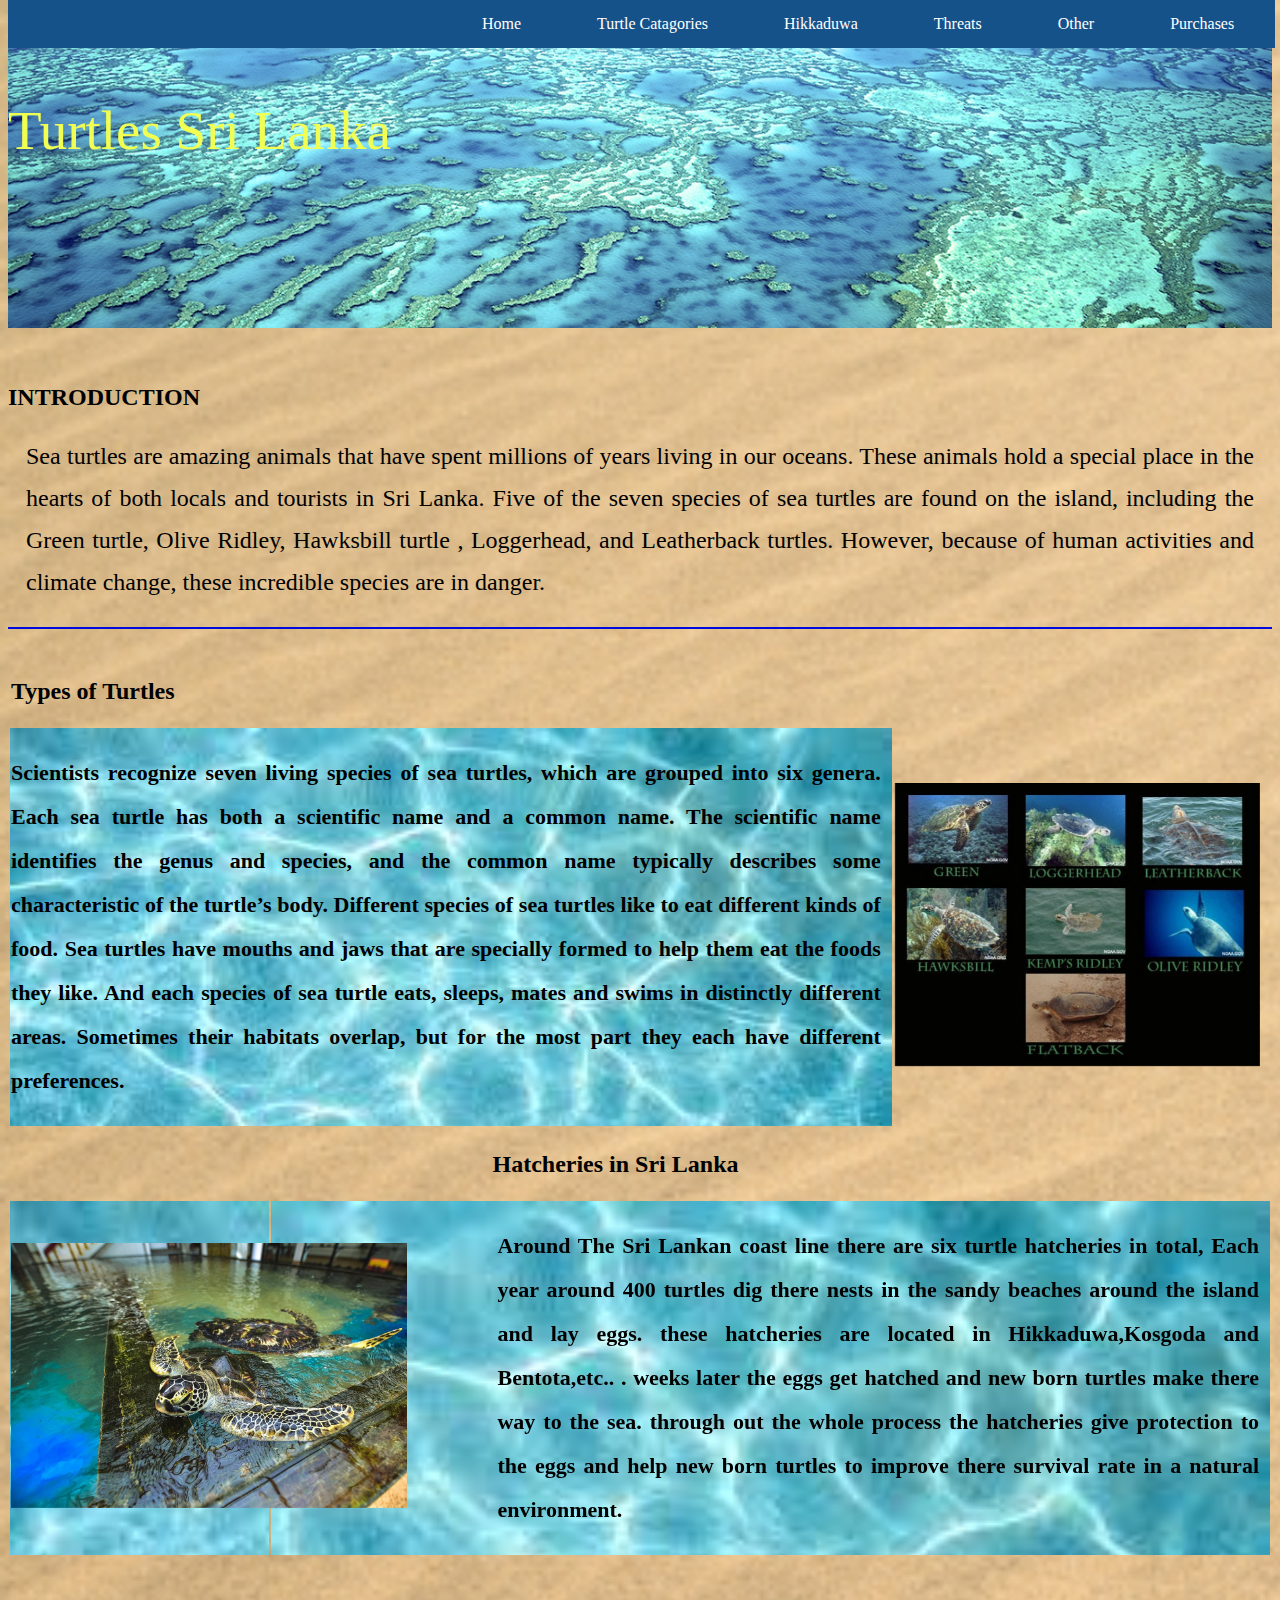
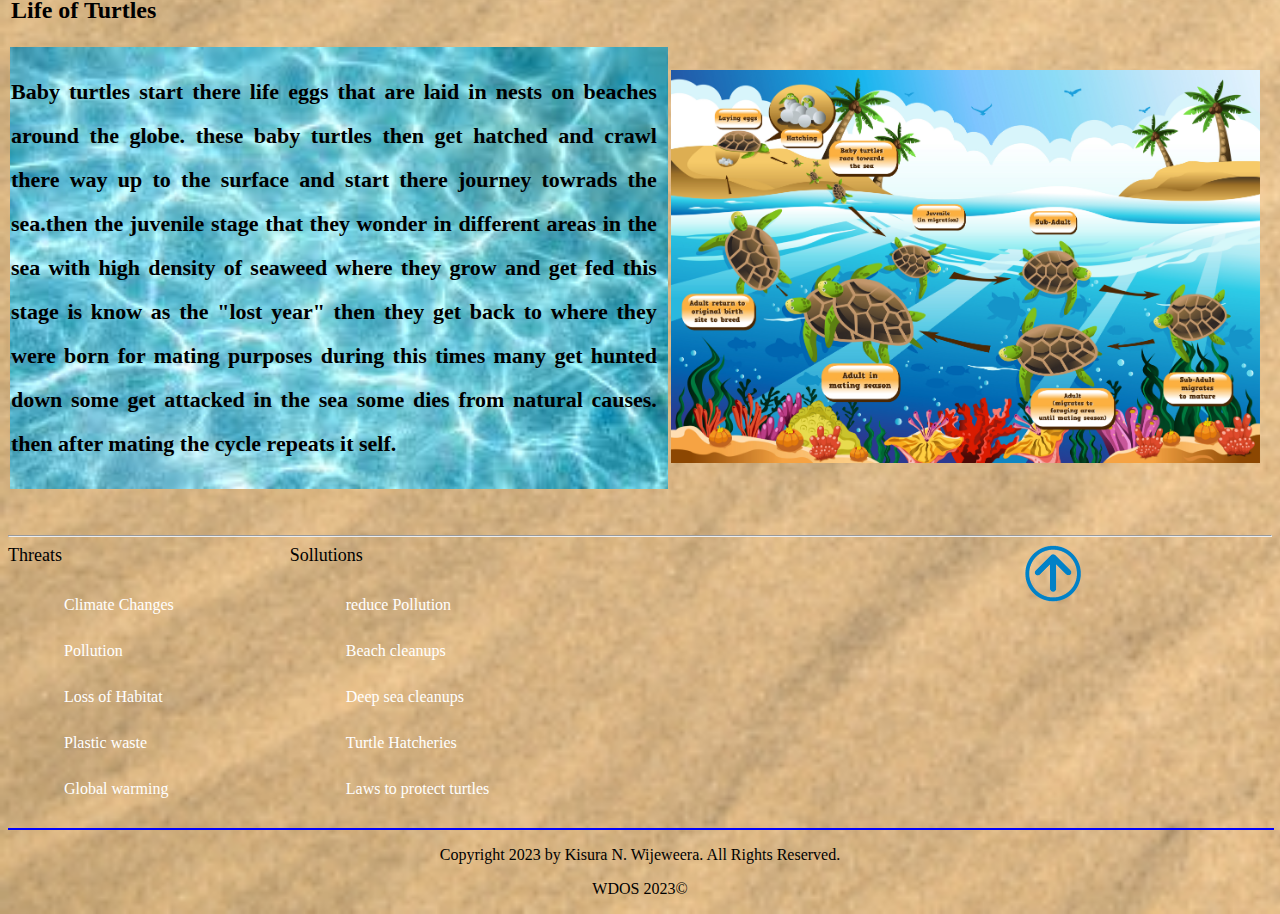
<file: index.html>
<!DOCTYPE html>
<html lang="en">
        <head>
            <meta charset="UTF-8">
            <title>Turtles Sri Lanka</title>
            <link rel="stylesheet" href="indexstyles.css">
            <link rel="icon" type="image/x-icon" href="images/icon.png">
            
        </head>
    <body>
        <section><nav>
            <ul class="navbar">
                <li><a href="index.html">Home</a></li>
                <li><a href="categories.html">Turtle Catagories</a></li>
                <li><a href="hikkaduwa.html">Hikkaduwa</a></li>
                <li><a href="threats.html">Threats</a></li>
                <li><a href="#">Other</a>
                    <ul>
                        <li><a href="kosgoda.html">Kosgoda</a></li>
                        <li><a href="bentota.html">Bentota</a></li>
                    </ul>  
                <li><a href="purchases.html">Purchases</a></li>
            </ul>
        </nav></section>
        <div class="headerbg">
            <br><br>
            <p class="headname">Turtles Sri Lanka<p>
        </div>
        <br>
        <br>
        <section>
            <h2>
                INTRODUCTION
            </h2>
            <p class="intro">
                Sea turtles are amazing animals that have spent millions of years living in our oceans. These animals hold a special place in the hearts of both locals and tourists in Sri Lanka. Five of the seven species of sea turtles are found on the island, including the Green turtle, Olive Ridley, Hawksbill turtle , Loggerhead, and Leatherback turtles. However, because of human activities and climate change, these incredible species are in danger. 
            </p>
        </section>
        <hr color="light blue">
        <br>
        <table class="hometable">
            <tr>
                <td colspan="3"><h2>Types of Turtles</h2></td>
                <td colspan="2"></td>
            </tr>
            <tr >
                <td  class="seatexture" colspan="3"><p class="picdisc1"><b>Scientists recognize seven living species of sea turtles, which are grouped into six genera. Each sea turtle has both a scientific name and a common name. The scientific name identifies the genus and species, and the common name typically describes some characteristic of the turtle’s body. Different species of sea turtles like to eat different kinds of food. Sea turtles have mouths and jaws that are specially formed to help them eat the foods they like. And each species of sea turtle eats, sleeps, mates and swims in distinctly different areas. Sometimes their habitats overlap, but for the most part they each have different preferences.</b></p></td>
                <td><img src="images/turtletypes.jpg" alt="turtle types" class="homepics1"></td>
            </tr>
        <table class="hometable2">
            <tr>
                <td colspan="2"></td>
                <td colspan="3" class="item2"><h2>Hatcheries in Sri Lanka</h2></td>
            </tr>
            <tr class="seatexture2">
                <td class="empty" colspan="2"><img src="images/hatcheryh.jpg" alt="hatchery" class="homepics2"></td>
                <td colspan="3"><p class="picdisc2"><b>Around The Sri Lankan coast line there are six turtle hatcheries in total, Each year around 400 turtles dig there nests in the sandy beaches around the island and lay eggs. these hatcheries are located in Hikkaduwa,Kosgoda and Bentota,etc.. . weeks later the eggs get hatched and new born turtles make there way to the sea. through out the whole process the hatcheries give protection to the eggs and help new born turtles to improve there survival rate in a natural environment.</b></p></td>
            </tr>
        </table>
        <br>
        <table class="hometable">
            <tr>
                <td colspan="3"><h2>Life of Turtles</h2></td>
                <td colspan="2"></td>
            </tr>
            <tr >
                <td  class="seatexture" colspan="3"><p class="picdisc3"><b>Baby turtles start there life eggs that are laid in nests on beaches around the globe. these baby turtles then get hatched and crawl there way up to the surface and start there journey towrads the sea.then the juvenile stage that they wonder in different areas in the sea with high density of seaweed where they grow and get fed this stage is know as the "lost year" then they get back to where they were born for mating purposes during this times many get hunted down some get attacked in the sea some dies from natural causes. then after mating the cycle repeats it self. </b></p></td>
                <td><img src="images/turtlelife.jpg" alt="turtle types" class="homepics3"></td>
            </tr>
        </table>
            <br><br>
            <hr>
        <div class="leftli"><label for="leftli"><font size="4">Threats</font></label><br>
            <ol class="olli">
                <li>Climate Changes</li>
                <li>Pollution</li>
                <li>Loss of Habitat</li>
                <li>Plastic waste</li>
                <li>Global warming</li>
            </ol>
        </div>
        <div class="leftri"><label for="leftri"><font size="4">Sollutions</font></label><br>
            <ul>
                <li>reduce Pollution</li>
                <li>Beach cleanups</li>
                <li>Deep sea cleanups</li>
                <li>Turtle Hatcheries</li>
                <li>Laws to protect turtles</li>
            </ul>
        </div>
        <!-- Button to go to the top -->
        <div class="top"><a href="#"><img class="topimg "src="images/top.png" alt="top"></a></div>
        <hr width="100%" height="15px" color="blue">
        <section><footer>
        <div width="100%">
            <p class="copyright">Copyright 2023 by Kisura N. Wijeweera. All Rights Reserved.</p>
            <p class="wdos">WDOS 2023©</p>
        </div>
          <!--
            lovesrilanka.org
            themightyroar.com
          -->
        </footer></section>

    </body>
    
</html>
</file>
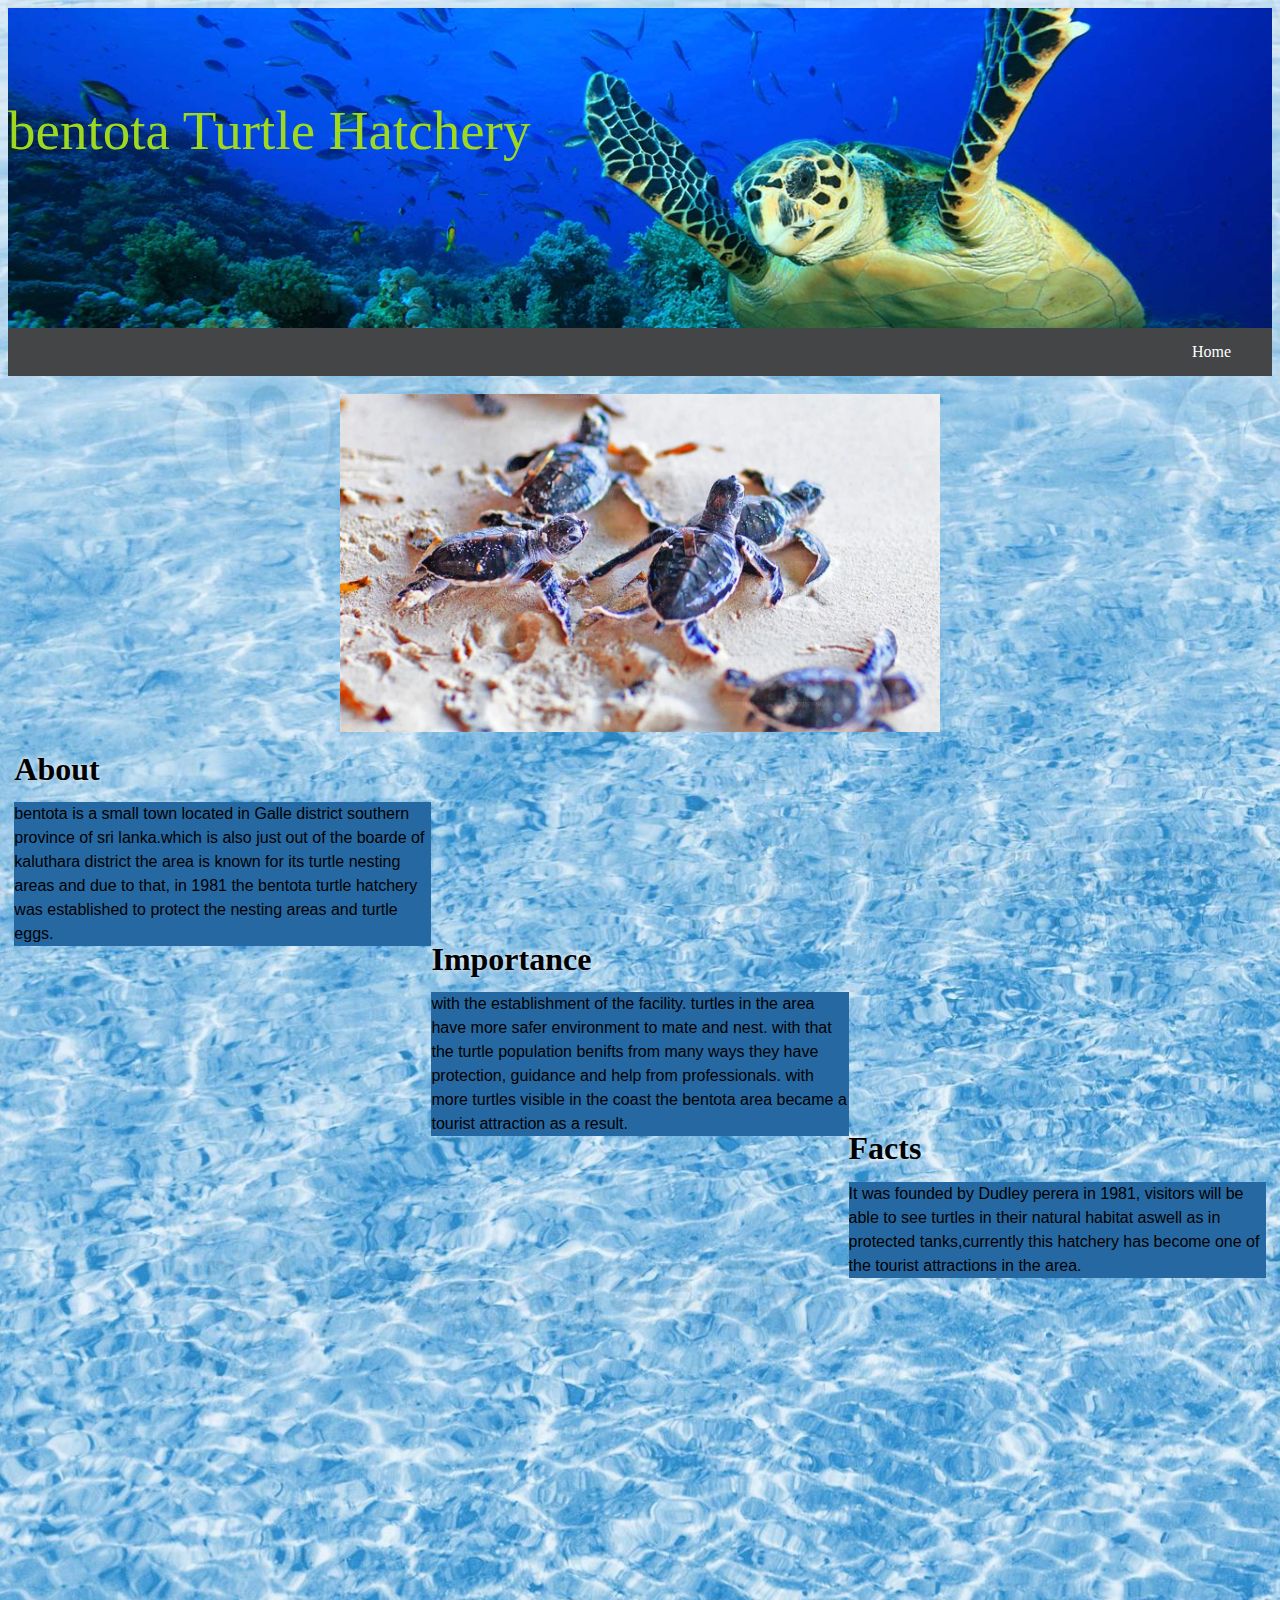
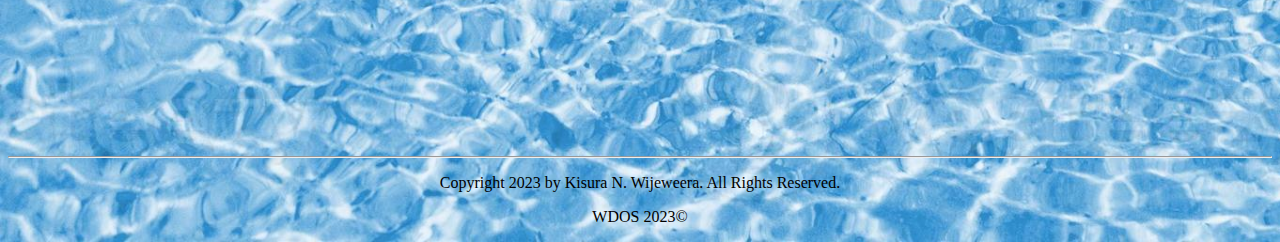
<file: bentota.html>
<!DOCTYPE html>
<html lang="en">
    <head>
        <title>Bentota Hatchery</title>
        <link rel="stylesheet" href="bentotastyles.css">
        <link rel="icon" type="image/x-icon" href="images/icon.png">
            
    </head>
    <body>
        <div class="headerbg">
            <br><br>
            <p class="headname">bentota Turtle Hatchery<p>
        </div>
        <nav>
            <ul class="navbar">
                <li><a href="index.html">Home</a></li>
            </ul>
        </nav>
        <br>
        <div class="img">
            <img src="images/bentota.webp" class="imgtop" alt="bentota">
        </div>
     <div class="container">
            <div class="container1">
                    <h1 class="item1">About</h1>
                    <p class="p">
                       bentota is a small town located in Galle district southern province of sri lanka.which is also just out of the boarde of kaluthara district the area is known for its turtle nesting areas and due to that, in 1981 the bentota turtle hatchery was established to protect the nesting areas and turtle eggs. 
                    </p>
            </div>
                 <div class="container2">
                     <h1 class="item2">Importance</h1>
                     <p class="p">
                       with the establishment of the facility. turtles in the area have more safer environment to mate and nest. with that the turtle population benifts from many ways they have protection, guidance and help from professionals. with more turtles visible in the coast the bentota area became a tourist attraction as a result.
                     </p>
            </div>
            <div class="container3">
                <h1 class="item3">Facts</h1>
                <p class="p">
                   It was founded by Dudley perera in 1981, visitors will be able to see turtles in their natural habitat aswell as in protected tanks,currently this hatchery has become one of the tourist attractions in the area.
                </p>
            </div>
            <div class="map">
                <iframe src="https://www.google.com/maps/embed?pb=!1m18!1m12!1m3!1d126900.00962357502!2d79.9474514799864!3d6.312854873979115!2m3!1f0!2f0!3f0!3m2!1i1024!2i768!4f13.1!3m3!1m2!1s0x3ae22eab0662a311%3A0x3f76eca26e608182!2sSea%20Turtle%20Project!5e0!3m2!1sen!2slk!4v1685479046489!5m2!1sen!2slk" width="600" height="450" style="border:0;" allowfullscreen="" loading="lazy" referrerpolicy="no-referrer-when-downgrade"></iframe>      </div>
    </div>


        <br>
    <hr>
    <footer>
    <div>
        <p class="copyright">Copyright 2023 by Kisura N. Wijeweera. All Rights Reserved.</p>
        <p class="wdos">WDOS 2023©</p>
    </div>
    <!--
        lovesrilanka.org
    -->
    </footer>
    </body>
</html>
</file>
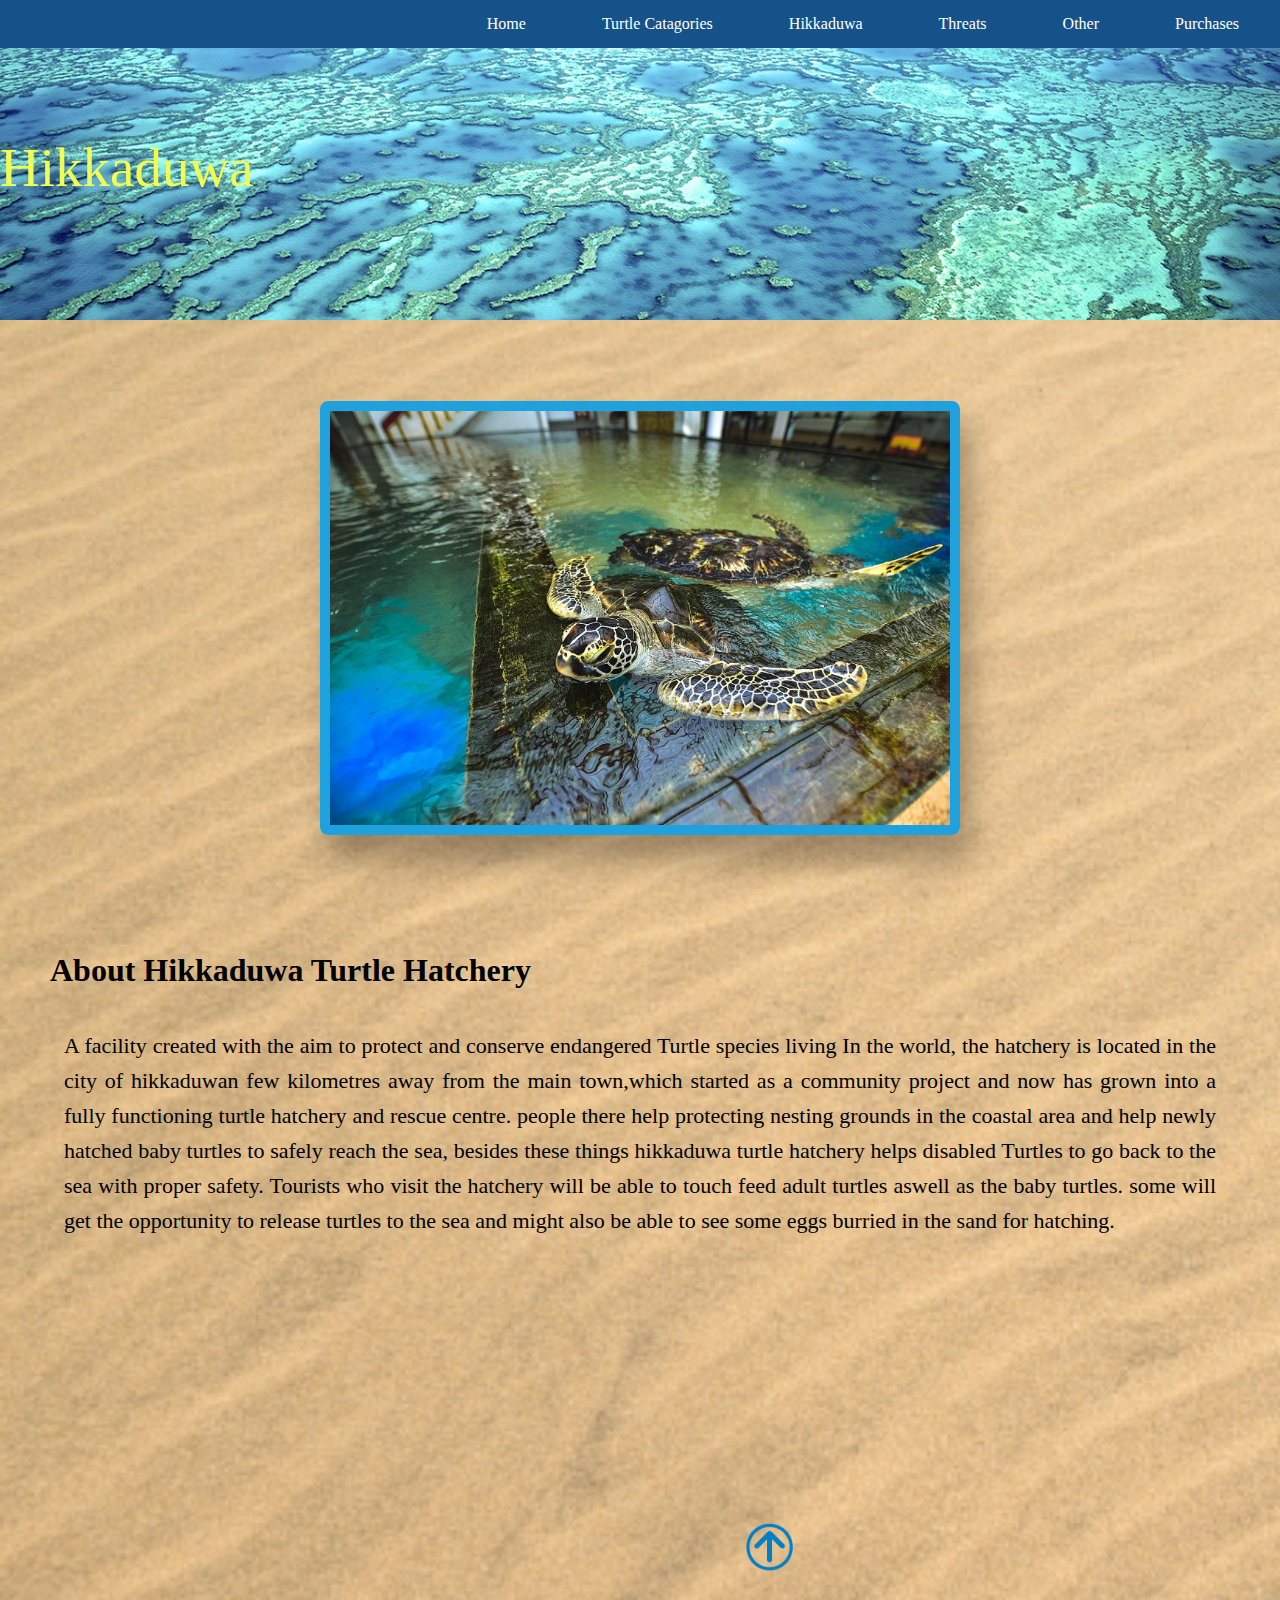
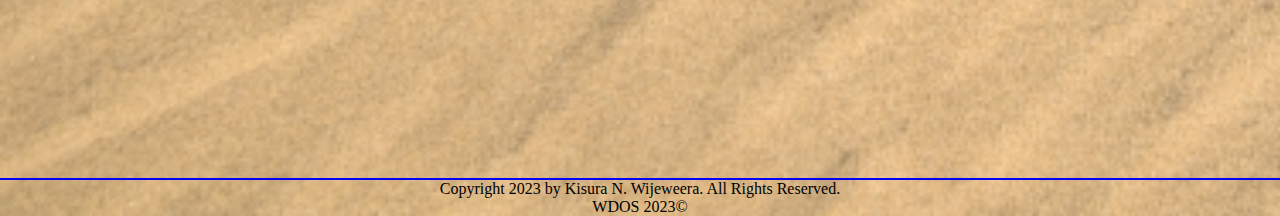
<file: hikkaduwa.html>
<!DOCTYPE html>
<html lang="en">
    <head>
        <title>Hikkaduwa Turtles</title>
        <link rel="stylesheet" href="hikkastyles.css">
        <link rel="icon" type="image/x-icon" href="images/icon.png">
            
    </head>
    <body>
        
        <div class="headerbg">
            <nav>
                <ul class="navbar">
                    <li><a href="index.html">Home</a></li>
                    <li><a href="categories.html">Turtle Catagories</a></li>
                    <li><a href="hikkaduwa.html">Hikkaduwa</a></li>
                    <li><a href="threats.html">Threats</a></li>
                    <li><a href="#">Other</a>
                        <ul>
                            <li><a href="kosgoda.html">Kosgoda</a></li>
                            <li><a href="betota.html">Bentota</a></li>
                        </ul>
                    <li><a href="purchases.html">Purchases</a></li>
                </ul>
            </nav>
            <br><br>
            <p class="headname">Hikkaduwa<p>
        </div>
        
        <br>

        <div class="container">
            <div class="wrapper">
                <img class="imgslide" src="images/hikka1.jpg">
                <img class="imgslide" src="images/hikka2.jpg">
                <img class="imgslide" src="images/hikka3.png">
                <img class="imgslide" src="images/hikka4.jpg">
              </div>
        </div>
        <h1 class="topic">
            About Hikkaduwa Turtle Hatchery
        </h1>
        <p class="description">A facility created with the aim to protect and conserve endangered Turtle species living In the world, the hatchery is located in the city of hikkaduwan few kilometres away from the main town,which started as a community project and now has grown into a fully functioning turtle hatchery and rescue centre. people there help protecting nesting grounds in the coastal area and help newly hatched baby turtles to safely reach the sea, besides these things hikkaduwa turtle hatchery helps disabled Turtles to go back to the sea with proper safety. Tourists who visit the hatchery will be able to touch feed adult turtles aswell as the baby turtles. some will get the opportunity to release turtles to the sea and might also be able to see some eggs burried in the sand for hatching.

        </p>
        <br>
        <table>
            <tr>
                <td>
                    <div class="map" align="left">
                        <iframe src="https://www.google.com/maps/embed?pb=!1m18!1m12!1m3!1d3749.8198887587273!2d80.08787647472329!3d6.164009293823279!2m3!1f0!2f0!3f0!3m2!1i1024!2i768!4f13.1!3m3!1m2!1s0x3ae182a9ecb0c635%3A0xbd3561821dfbe76b!2sSea%20Turtle%20Hatchery%20%26%20Rescue%20Center!5e1!3m2!1sen!2slk!4v1684347389037!5m2!1sen!2slk" width="600" height="450" style="border:0;" allowfullscreen="" loading="lazy" referrerpolicy="no-referrer-when-downgrade"></iframe>
                    </div>
                </td>
                <td>
                    <div class="top">
                        <p class="align"><a href="#"><img class="topimg "src="images/top.png" alt="top"></a></p>
                    </div> 
                </td>
            </tr>
        </table>
        
        
    <hr color="blue">
    <footer>
    <div width="100%">
        <p class="copyright">Copyright 2023 by Kisura N. Wijeweera. All Rights Reserved.</p>
        <p class="wdos">WDOS 2023©</p>
    </div>
    <!--
        lovesrilanka.org
        charliepauly.com/turtle-beach-sri-lanka/
    -->
    </footer>

    </body>
</html>
</file>
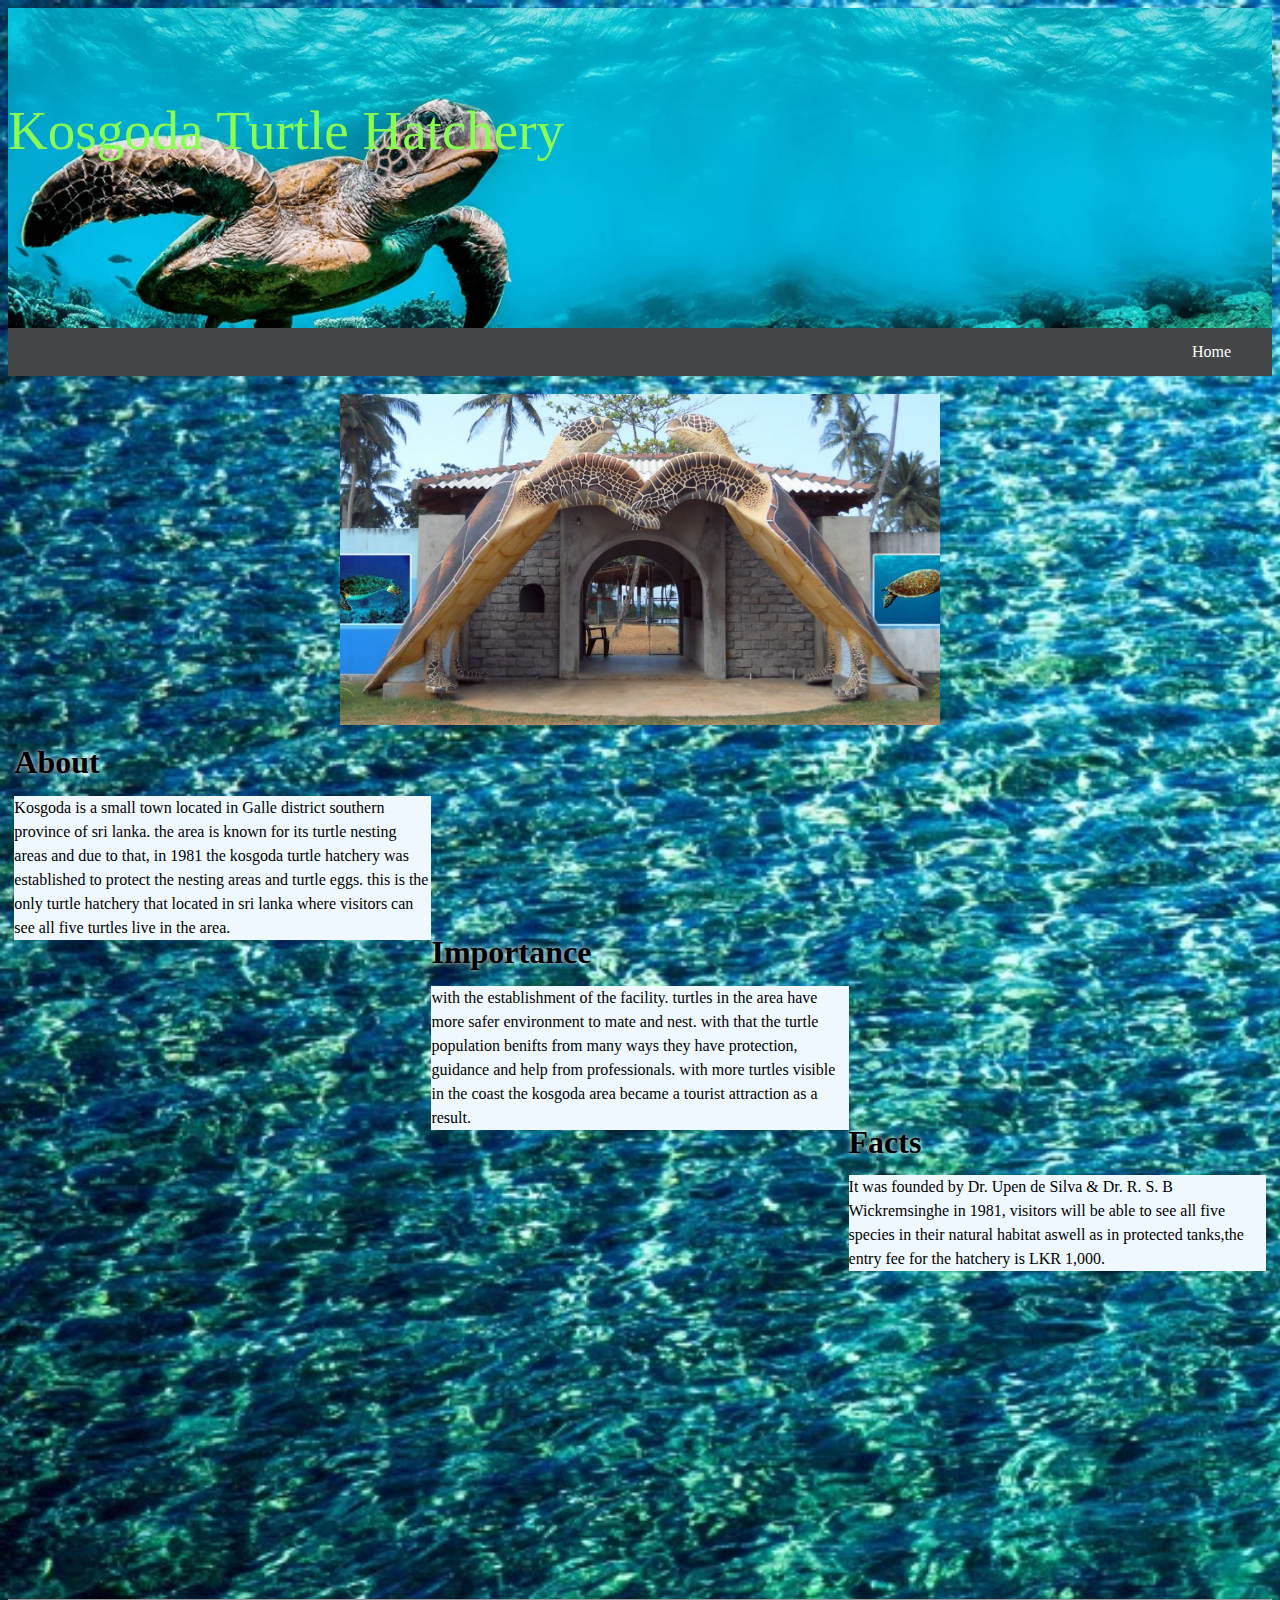
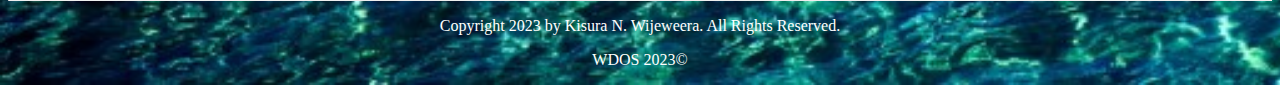
<file: kosgoda.html>
<!DOCTYPE html>
<html lang="en">
    <head>
        <title>Kosgoda Hatchery</title>
        <link rel="stylesheet" href="kosgodastyles.css">
        <link rel="icon" type="image/x-icon" href="images/icon.png">
            
    </head>
    <body>
        <div class="headerbg">
            <br><br>
            <p class="headname">Kosgoda Turtle Hatchery<p>
        </div>
        <nav>
            <ul class="navbar">
                <li><a href="index.html">Home</a></li>
            </ul>
        </nav>
        <br>
        <div class="img">
            <img src="images/kosgoda.jpg" class="imgtop" alt="kosgoda">
        </div>
     <div class="container">
            <div class="container1">
                    <h1 class="item1">About</h1>
                    <p class="p">
                       Kosgoda is a small town located in Galle district southern province of sri lanka. the area is known for its turtle nesting areas and due to that, in 1981 the kosgoda turtle hatchery was established to protect the nesting areas and turtle eggs. this is the only turtle hatchery that located in sri lanka where visitors can see all five turtles live in the area. 
                    </p>
            </div>
                 <div class="container2">
                     <h1 class="item2">Importance</h1>
                     <p class="p">
                       with the establishment of the facility. turtles in the area have more safer environment to mate and nest. with that the turtle population benifts from many ways they have protection, guidance and help from professionals. with more turtles visible in the coast the kosgoda area became a tourist attraction as a result.
                     </p>
            </div>
            <div class="container3">
                <h1 class="item3">Facts</h1>
                <p class="p">
                   It was founded by Dr. Upen de Silva & Dr. R. S. B Wickremsinghe in 1981, visitors will be able to see all five species in their natural habitat aswell as in protected tanks,the entry fee for the hatchery is LKR 1,000.
                </p>
            </div>
            <div class="map">
                <iframe src="https://www.google.com/maps/embed?pb=!1m18!1m12!1m3!1d31723.424647326734!2d80.00407193864713!3d6.338559793663121!2m3!1f0!2f0!3f0!3m2!1i1024!2i768!4f13.1!3m3!1m2!1s0x3ae22a32144e35a7%3A0xa093fe007929469a!2sKosgoda%20Turtle%20Conservation%20and%20Research%20Centre!5e0!3m2!1sen!2slk!4v1685445010583!5m2!1sen!2slk" width="400" height="300" style="border:0;" allowfullscreen="" loading="lazy" referrerpolicy="no-referrer-when-downgrade"></iframe>
            </div>
    </div>


        <br>
    <hr>
    <footer>
    <div>
        <p class="copyright">Copyright 2023 by Kisura N. Wijeweera. All Rights Reserved.</p>
        <p class="wdos">WDOS 2023©</p>
    </div>
       <!--
        www.kosgodaseaturtle.org/
        www.htrcc.info/
        -->
    </footer>
    </body>
</html>
</file>
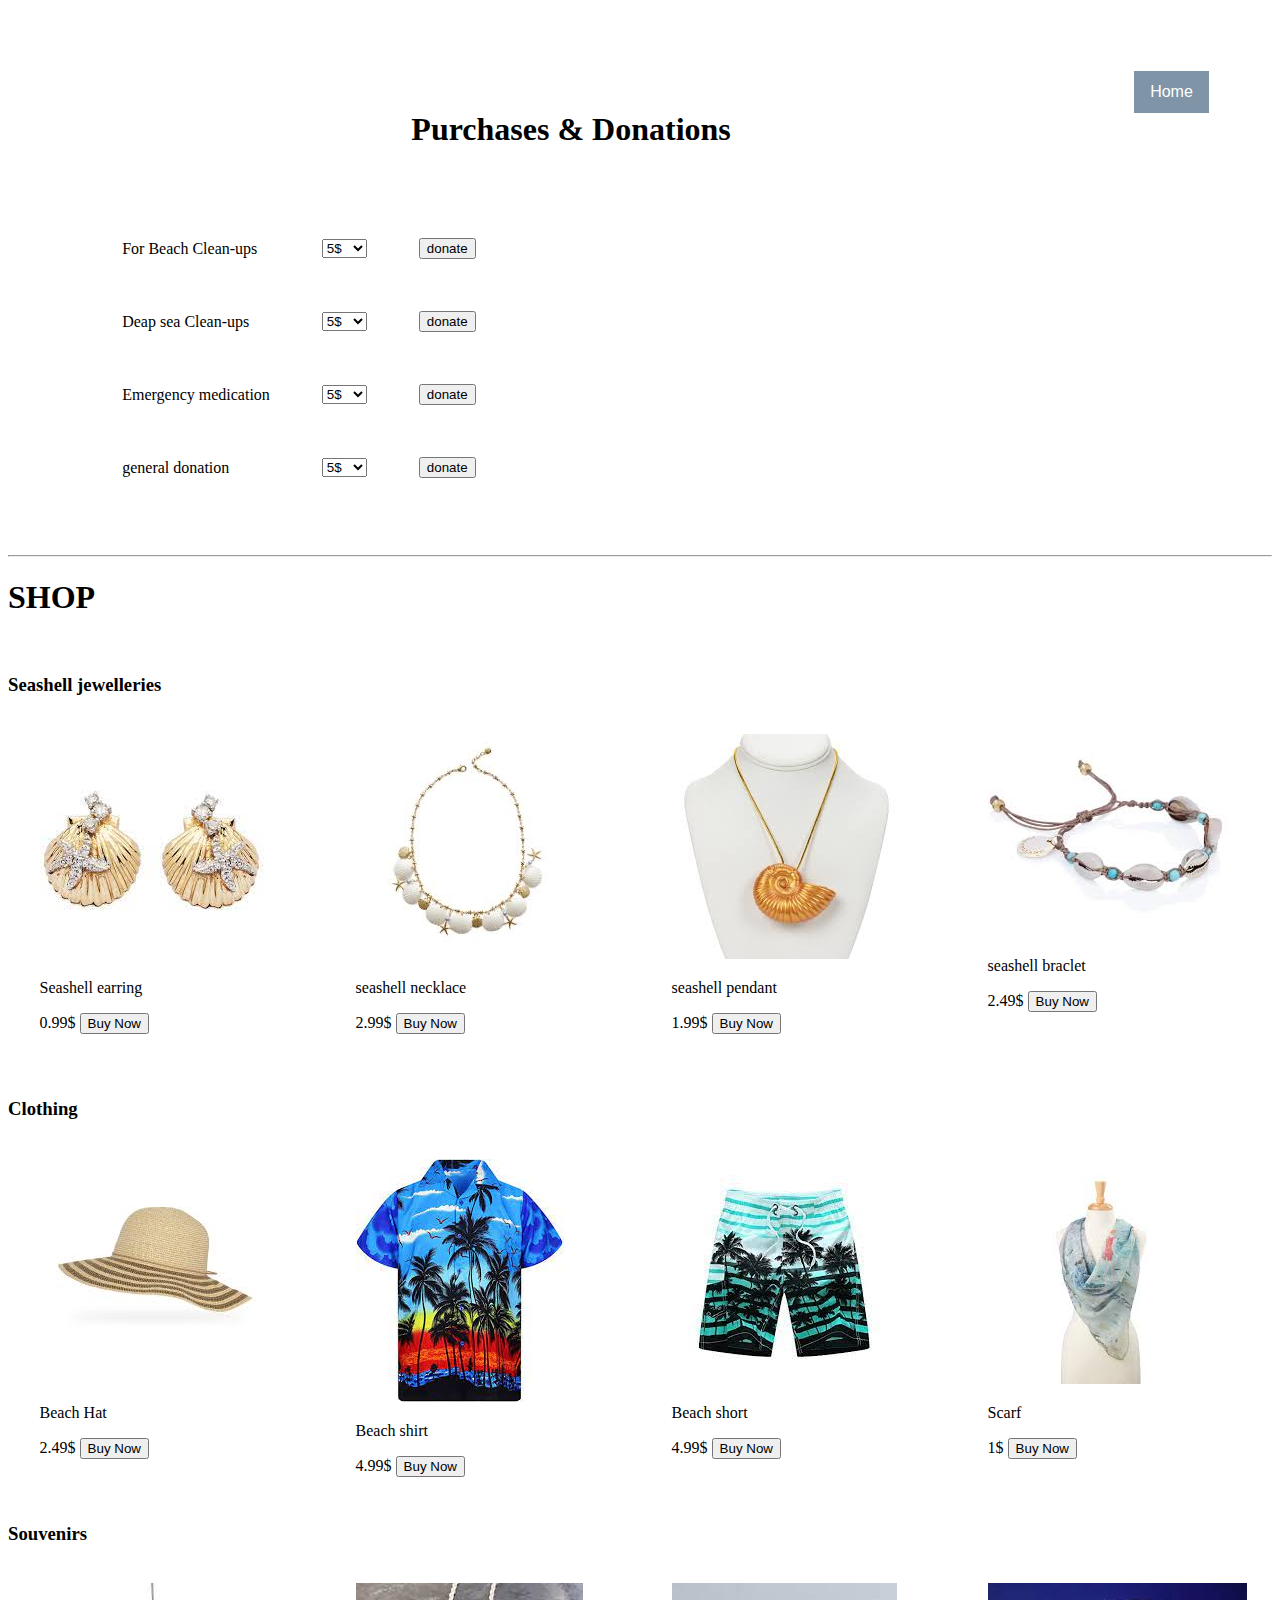
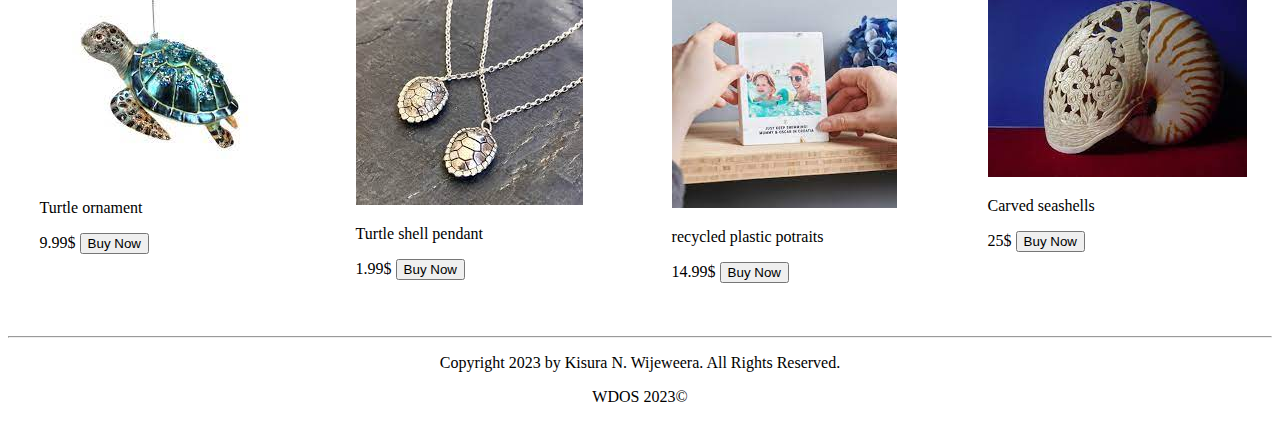
<file: Purchases.html>
<!DOCTYPE html>
<html lang="en">
    <head>
        <title>Purchases & Donations</title>
        <link rel="stylesheet" href="purchasesstyles.css">
        <link rel="icon" type="image/x-icon" href="images/icon.png">
    </head>
    <body>
        <header>
            <div class="home"><a href="index.html"><button class="button">Home</button></a></div>
        </header>
        <br>
        <h1 class="topic">
            Purchases & Donations
        </h1>
        <br>
        <center><div class="container">
            <table cellspacing="50">
                <tr><td>For Beach Clean-ups</td>
                    <td>
                        <select>
                        <option value="5$">5$</option>
                        <option value="10$">10$</option>
                        <option value="15$">15$</option>
                        <option value="20$">20$</option>
                        <option value="15$">25$</option>
                        <option value="20$">30$</option>
                        <option value="15$">35$</option>
                        <option value="20$">40$</option>
                        <option value="15$">45$</option>
                        <option value="20$">50$</option>
                        </select>
                    </td>
                    <td><input type="submit" value="donate"></td>
                </tr>
                <tr><td>Deap sea Clean-ups</td>
                    <td>
                        <select>
                        <option value="5$">5$</option>
                        <option value="10$">10$</option>
                        <option value="15$">15$</option>
                        <option value="20$">20$</option>
                        <option value="15$">25$</option>
                        <option value="20$">30$</option>
                        <option value="15$">35$</option>
                        <option value="20$">40$</option>
                        <option value="15$">45$</option>
                        <option value="20$">50$</option>
                        </select>
                    </td>
                    <td><input type="submit" value="donate"></td>
                </tr>
                <tr><td>Emergency medication</td>
                    <td>
                        <select>
                        <option value="5$">5$</option>
                        <option value="10$">10$</option>
                        <option value="15$">15$</option>
                        <option value="20$">20$</option>
                        <option value="15$">25$</option>
                        <option value="20$">30$</option>
                        <option value="15$">35$</option>
                        <option value="20$">40$</option>
                        <option value="15$">45$</option>
                        <option value="20$">50$</option>
                        </select>
                    </td>
                    <td><input type="submit" value="donate"></td>
                </tr>
                <tr><td>general donation</td>
                    <td>
                        <select id="amount">
                        <option value="5$">5$</option>
                        <option value="10$">10$</option>
                        <option value="15$">15$</option>
                        <option value="20$">20$</option>
                        <option value="15$">25$</option>
                        <option value="20$">30$</option>
                        <option value="15$">35$</option>
                        <option value="20$">40$</option>
                        <option value="15$">45$</option>
                        <option value="20$">50$</option>
                        </select>
                    </td>
                    <td><input type="submit" value="donate"></td>
                </tr>
            </table>
        </div></center>
        <br>
        <hr>
        <h1>SHOP</h1>
        <br>
        <h3>Seashell jewelleries</h3>
        <div class="shop">
            <div class="box">
                <img src="images/seashellear.jpeg" class="img" alt="img">
                <p>Seashell earring</p>
                <p>0.99$ <input type="submit" value="Buy Now"></p>
            </div>
            <div class="box">
                <img src="images/seashellneckreal.jpeg" class="img" alt="img">
                <p>seashell necklace</p>
                <p>2.99$ <input type="submit" value="Buy Now"></p>
            </div>
            <div class="box">
                <img src="images/seashellneck.jpeg" class="img" alt="img">
                <p>seashell pendant</p>
                <p>1.99$ <input type="submit" value="Buy Now"></p>
            </div>
            <div class="box">
                <img src="images/seashellbrac.jpeg" class="img" alt="img">
                <p>seashell braclet</p>
                <p>2.49$ <input type="submit" value="Buy Now"></p>

            </div>
        </div>
        <h3>Clothing</h3>
        <div class="shop">
            <div class="box">
                <img src="images/bhat.jpeg" class="img" alt="img">
                <p>Beach Hat</p>
                <p>2.49$ <input type="submit" value="Buy Now"></p>
            </div>
            <div class="box">
                <img src="images/bshirt.jpeg" class="img" alt="img">
                <p>Beach shirt</p>
                <p>4.99$ <input type="submit" value="Buy Now"></p>
            </div>
            <div class="box">
                <img src="images/bshort.jpeg" class="img" alt="img">
                <p>Beach short</p>
                <p>4.99$ <input type="submit" value="Buy Now"></p>
            </div>
            <div class="box">
                <img src="images/bscarf.jpeg" class="img" alt="img">
                <p>Scarf</p>
                <p>1$ <input type="submit" value="Buy Now"></p>
            </div>
        </div>
        <h3>Souvenirs</h3>
        <div class="shop">
            <div class="box">
                <img src="images/sornament.jpeg" class="img" alt="img">
                <p>Turtle ornament</p>
                <p>9.99$ <input type="submit" value="Buy Now"></p>
            </div>
            <div class="box">
                <img src="images/spendant.jpeg" class="img" alt="img">
                <p>Turtle shell pendant</p>
                <p>1.99$ <input type="submit" value="Buy Now"></p>
            </div>
            <div class="box">
                <img src="images/spotrait.jpeg" class="img" alt="img">
                <p>recycled plastic potraits</p>
                <p>14.99$ <input type="submit" value="Buy Now"></p>
            </div>
            <div class="box">
                <img src="images/sshell.jpeg" class="img" alt="img">
                <p>Carved seashells</p>
                <p>25$ <input type="submit" value="Buy Now"></p>

            </div>
        </div>

        <hr>
        <footer>
            <div width="100%">
                <p class="copyright">Copyright 2023 by Kisura N. Wijeweera. All Rights Reserved.</p>
                <p class="wdos">WDOS 2023©</p>
            </div>
            </footer>
    </body>
</html>
</file>
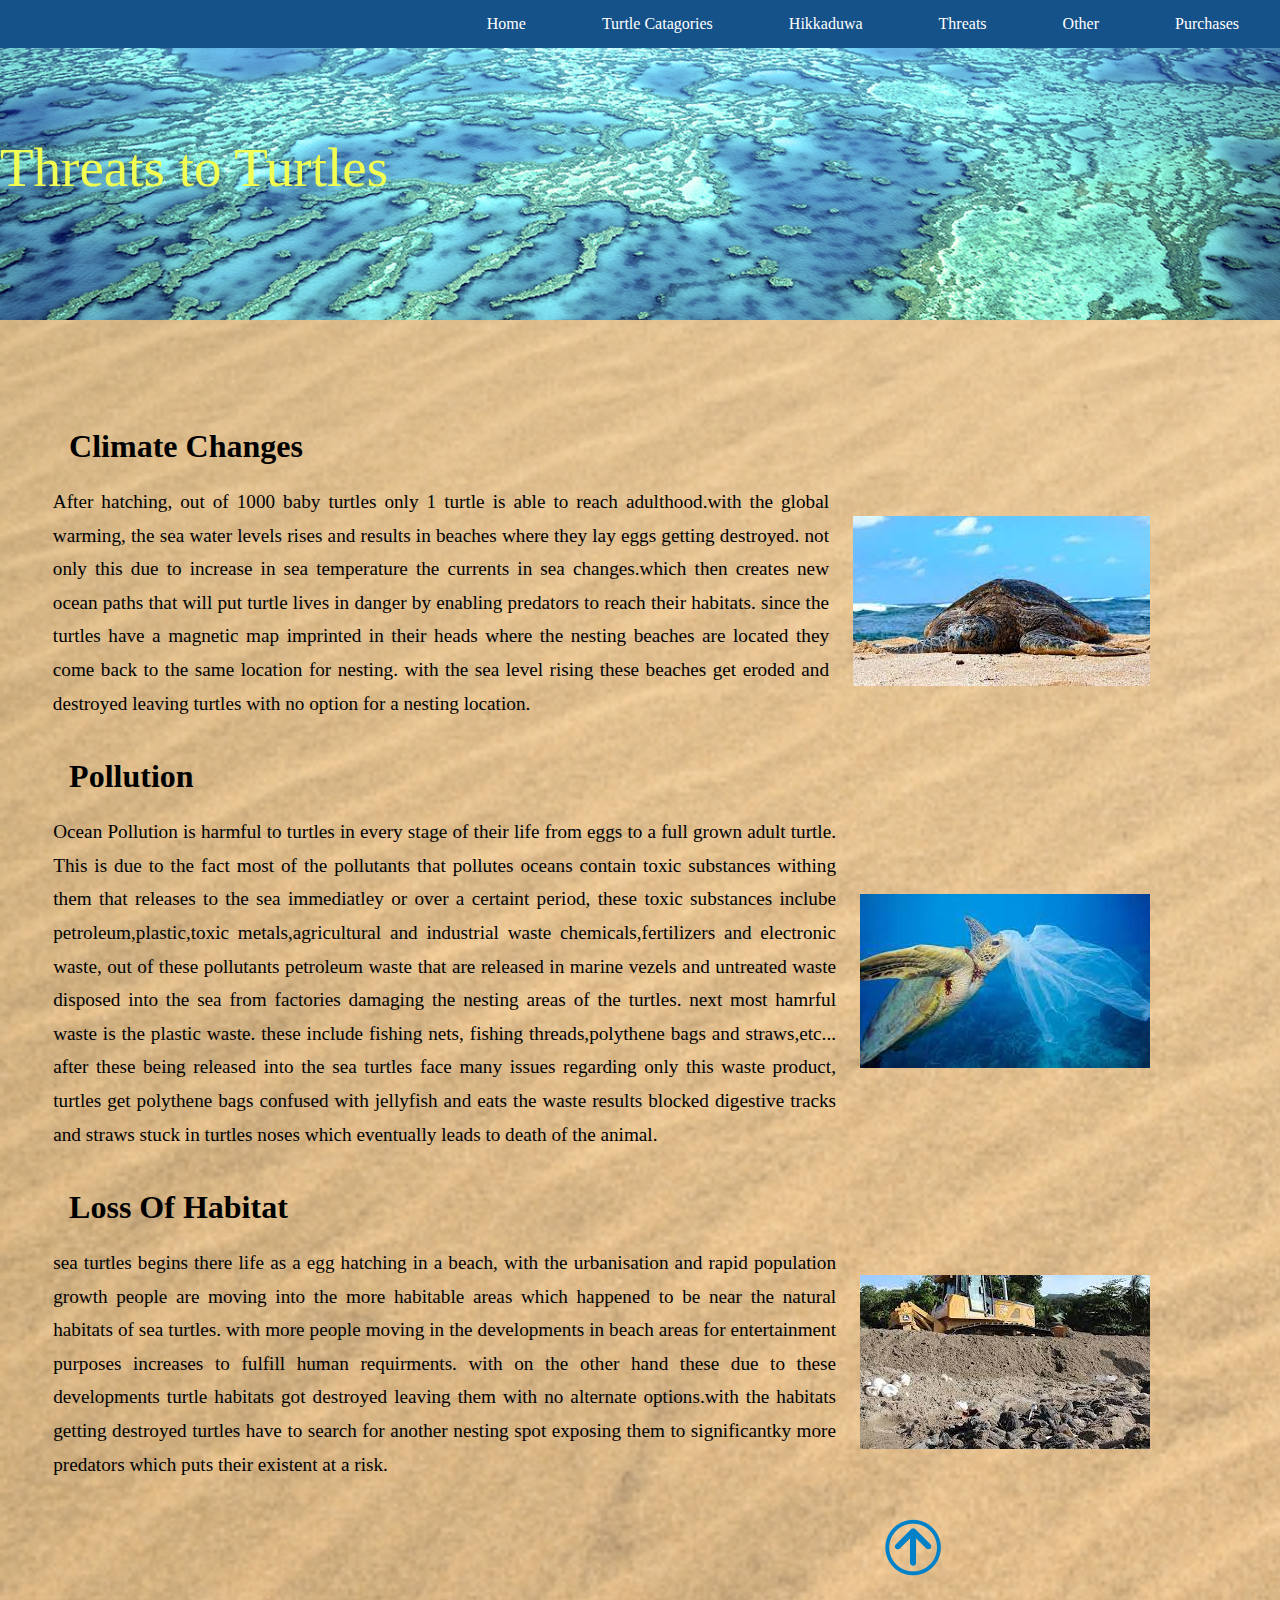
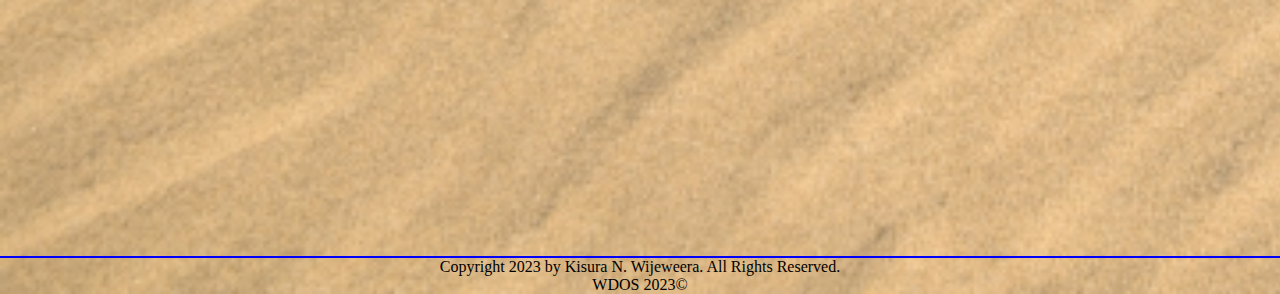
<file: threats.html>
<!DOCTYPE html>
<html lang="en">
    <head>
        <title>Threats</title>
        <link rel="stylesheet" href="threatsstyles.css">
        <link rel="icon" type="image/x-icon" href="images/icon.png">
            
    </head>
    <body>
        <nav>
            <ul class="navbar">
                <li><a href="index.html">Home</a></li>
                <li><a href="categories.html">Turtle Catagories</a></li>
                <li><a href="hikkaduwa.html">Hikkaduwa</a></li>
                <li><a href="threats.html">Threats</a></li>
                <li><a href="#">Other</a>
                    <ul>
                        <li><a href="kosgoda.html">Kosgoda</a></li>
                        <li><a href="betota.html">Bentota</a></li>
                    </ul>
                <li><a href="purchases.html">Purchases</a></li>
            </ul>
        </nav>
        <div class="headerbg">
            <br><br>
            <p class="headname">Threats to Turtles</p>
        </div>
        <br><br><br><br><br><br>
        <div class="threats">
            <h1 class="topic">
                Climate Changes
            </h1>
            <br>
            <table>
            <tr>
                <td>
                    <p class="topicdec"> <!--nasa climate-->
                    After hatching, out of 1000 baby turtles only 1 turtle is able to reach adulthood.with the global warming, the sea water levels rises and results in beaches where they lay eggs getting destroyed. not only this due to increase in sea temperature the currents in sea changes.which then creates new ocean paths that will put turtle lives in danger by enabling predators to reach their habitats. 
                    since the turtles have a magnetic map imprinted in their heads where the nesting beaches are located they come back to the same location for nesting. with the sea level rising these beaches get eroded and destroyed leaving turtles with no option for a nesting location.
                    </p>
                </td>
                <td>

                </td>
                <td>
                    <img src="images/climate.jpeg" alt="climate" class="topicimg">
                </td>
            </tr>
            </table>
                <br><br>
                <h1 class="topic">
                    Pollution
                </h1>
                <br>
            <table>
            <tr>
                <td>
                    <p class="topicdec"><!--sea turtle org-->
                      Ocean Pollution is harmful to turtles in every stage of their life from eggs to a full grown adult turtle. This is due to the fact most of the pollutants that pollutes oceans contain toxic substances withing them that releases to the sea immediatley or over a certaint period, these toxic substances inclube petroleum,plastic,toxic metals,agricultural and industrial waste chemicals,fertilizers and electronic waste, out of these pollutants petroleum waste that are released in marine vezels and untreated waste disposed into the sea from factories damaging the nesting areas of the turtles.
                      next most hamrful waste is the plastic waste. these include fishing nets, fishing threads,polythene bags and straws,etc... after these being released into the sea turtles face many issues regarding only this waste product, turtles get polythene bags confused with jellyfish and eats the waste results blocked digestive tracks and straws stuck in turtles noses which eventually leads to death of the animal.                
                    </p>
                </td>
                <td>
                    
                </td>
                <td>
                    <img src="images/pollution.jpeg" alt="pollution" class="topicimg">
                </td>
            </tr>
            
            </table>
            <br><br>
                <h1 class="topic">
                    Loss Of Habitat
                </h1>
                <br>
            <table>
                <tr>
                    <td>
                        <p class="topicdec"><!--.worldwildlife.org-->
                          sea turtles begins there life as a egg hatching in a beach, with the urbanisation and rapid population growth people are moving into the more habitable areas which happened to be near the natural habitats of sea turtles. with more people moving in the developments in beach areas for entertainment purposes increases to fulfill human requirments. with on the other hand these due to these developments turtle habitats got destroyed leaving them with no alternate options.with the habitats getting destroyed turtles have to search for another nesting spot exposing them to significantky more predators which puts their existent at a risk.
                        </p>
                    </td>
                    <td>
                        
                    </td>
                    <td>
                        <img src="images/loss.jpeg" alt="loss of habitat" class="topicimg">
                    </td>
                </tr>
                
                </table>
                <br>
        </div>
        <br>
        <center><div>
            <iframe class="vid" width="560" height="315" src="https://www.youtube.com/embed/sGfwKNf2PBQ?start=92" title="YouTube video player" frameborder="0" allow="accelerometer; autoplay; clipboard-write; encrypted-media; gyroscope; picture-in-picture; web-share" allowfullscreen></iframe>
            <div class="top"><a href="#"><img class="topimg "src="images/top.png" alt="top"></a></div>
            <br><br>
        </div></center>

        <hr color="blue">
    <footer>
    <div width="100%">
        <p class="copyright">Copyright 2023 by Kisura N. Wijeweera. All Rights Reserved.</p>
        <p class="wdos">WDOS 2023©</p>
    </div>
        <!--
                savesea.org
                seacology.org
         -->
    </footer>
    </body>
</html>
</file>
<file: indexstyles.css>
.headname{
        font-family: Bunch Blossoms; color: rgb(241, 255, 83);
        font-size: 55px;
}
.headerbg{
    background-image:url(images/cover\ pic.png);
    width:100%;
    height: 320px;
    background-size: cover;
    
}
body{
  background-image:url(images/background.jpg);
  background-size: cover;
}

.navbar{
  width: 100%;
    list-style-type: none;
    margin: 0;
    padding: 0;
    background-color: rgb(22, 82, 138);
    position: sticky;
    top: 0%;
    position: fixed;
    width:99%;
  }
  
  
  li{
    display:flex;
    position:static;
    color: white;
    text-align: center;
    padding: 14px 16px;
    text-decoration: none;
  }

  li a:hover {
    background-color: rgb(22, 82, 138);
  }
  li a{
    display: inline-block;
  }

nav{
  background-color: rgb(22, 82, 138);
  color: #fff;
  text-align: right;
}


ul.navbar {
  list-style-type: none;
  margin: 0;
  padding: 0;
}

ul.navbar li {
  display: inline;
  margin-right: 10px;
}

ul.navbar li a {
  color: #fff;
  text-decoration: solid;
  padding: 15px;
}

ul.navbar li a:hover {
  background-color: rgb(55, 145, 70);
}

ul.navbar ul {
  display: none;
  position: absolute;
  background-color: rgb(22, 82, 138);
  padding: 5px;
  margin-right: 200px;
}

ul.navbar li:hover > ul {
  display: inline-block;
}

ul.navbar ul li {
  display: block;
  position: relative;
  margin : 5px 0;
}

ul.navbar ul li a {
  color: #fff;
  text-decoration: none;
  padding: 15px;
}

ul.navbar ul li a:hover {
  background-color: rgb(55, 145, 70);
}

.intro{
  font-size: 24px;
  padding-right:18px;
  padding-left:18px;
  text-align: justify;
  line-height: 175%;
}
.hometable{
  width: 76%;
  padding: 0%;
}
.hometable2{
  width: 100%;
  padding: 0%;
}
.homepics1{
  position:relative;
  width: 515%;
}
.homepics2{
  position:relative;
  width: 250%;
}
.homepics3{
  position:relative;
  width: 200%;
}

.picdisc1{
  font-size: 22px;
  line-height: 200%;
  text-align: justify;
  padding-right: 10px;

}
.picdisc2{
  font-size: 22px;
  line-height: 200%;
  text-align: justify;
  position: relative;
  margin-left: 225px;
  margin-right: 10px;
}
.picdisc3{
  font-size: 22px;
  line-height: 200%;
  text-align: justify;
  padding-right: 10px;
}

.seatexture{
  background-image: url(images/sea\ texture.jpeg);
  background-size: cover;
  overflow: hidden;
  
}
.seatexture2{
  background-image: url(images/sea\ texture.jpeg);
  background-size:cover;
  overflow: hidden;
  
}
.item2 h2{
  text-align: left;
  margin-right: 10px;
  padding-left: 220px;
}
.empty{
  padding-right: 100px;
}
.leftli{
  float: left; 
}
.olli{
  list-style-type:decimal;
}
.leftri{
  float: left;
  margin-left: 100px;
}
.copyright{
  text-align: center;
}
.wdos{
  text-align: center;
}
.top{
  float: right;
  padding-right: 25px;
}
.topimg{
  width:25%;
}
</file>
<file: bentotastyles.css>
body{
  background-image:url(images/bentotatex.jpg);
  background-size: cover;
}
.headname{
        font-family: Bunch Blossoms; color: rgb(158, 216, 31);
        font-size: 55px;
}
.headerbg{
    background-image:url(images/bentotabanner.jpg);
    width:100%;
    height: 320px;
    background-size: cover;
    
}
.navbar{
  list-style-type: none;
  margin: 0;
  padding: 0;
  overflow:hidden;
  background-color: rgb(67, 69, 71);
}


li{
  display:flex;
  position:static;
  color: white;
  text-align: center;
  padding: 14px 16px;
  text-decoration: none;
}

li a:hover {
  background-color: rgb(45, 46, 47);
}
li a{
  display: inline-block;
}
nav{
background-color: rgb(30, 53, 64);
color: #fff;
text-align: right;
}


ul.navbar {
list-style-type: none;
margin: 0;
padding: 0;
}

ul.navbar li {
display: inline;
margin-right: 10px;
}

ul.navbar li a {
color: #fff;
text-decoration: solid;
padding: 15px;
}

ul.navbar li a:hover {
background-color: rgb(39, 206, 225);
}
.img{
  text-align: center;
  animation: rotation 1s linear;
}
@keyframes rotation{
  from{
    transform: rotate(180deg);
  }
  to{
    transform: rotate(359deg);
  }
}
.imgtop{
  animation: fadein 3s;
}
@keyframes fadein {
  0%{opacity: 0;}
  100%{opacity: 1;}
  
}
.imgtop{
  width: 600px;
  height: auto;
}
.container{
  display:inline-flex;
  justify-content: space-evenly;
  justify-content: center;
  flex-wrap: wrap;
}
@media screen and (max-width:1200px){
  .container{
    flex-direction: column;
    align-items: center;
  }
  .container1{
    width:150%;
    text-align: justify;
  }
  .container2{
    width: 150%;
    text-align: justify;
  }
  .container3{
    width: 150%;
    text-align: justify;
  }
}
.container1{
  max-width: 33%;
  line-height: 150%;
}

.container2{
  max-width: 33%;
  margin-top: 15%;
  line-height: 150%;
}
.container3{
  max-width: 33%;
  margin-top: 30%;
  line-height: 150%;
}
.p{
  font-family:'Segoe UI', Tahoma, Geneva, Verdana, sans-serif;
  color: black;
  background-color: rgb(38, 105, 162);
  animation: fadein ease-in-out 0.5s;
}
@keyframes fadein{
  0%{opacity: 0;}
  100%{opacity: 1;}
}
.item1{
  text-shadow:0 0 5px #fff;
}
.item2{
  text-shadow:0 0 5px #fff;
}
.item3{
  text-shadow:0 0 5px #fff;
}



.copyright{
  text-align: center;
  color: #000000;
}
.wdos{
  text-align: center;
  color: #000000;
}
</file>
<file: hikkastyles.css>
*{
  padding: 0;
  margin: 0;
  box-sizing: border-box;
}

body{
  background-image:url(images/background.jpg);
  background-size: cover;
}

.headname{
        font-family: Bunch Blossoms; color: rgb(241, 255, 83);
        font-size: 55px;
        margin-top: 100px;
}
.headerbg{
    background-image:url(images/cover\ pic.png);
    width:100%;
    height: 320px;
    background-size: cover;
    
}
.navbar{
    list-style-type: none;
    margin: 0;
    padding: 0;
    background-color: rgb(22, 82, 138);
    position:fixed;
    width:100%;
  }
  
  
  li{
    display:flex;
    position:static;
    color: white;
    text-align: center;
    padding: 14px 16px;
    text-decoration: none;
  }

  li a:hover {
    background-color: rgb(22, 82, 138);
  }
  li a{
    display: inline-block;
  }
nav{
  background-color: rgb(22, 82, 138);
  color: #fff;
  text-align: right;
}


ul.navbar {
  list-style-type: none;
  margin: 0;
  padding: 0;
}

ul.navbar li {
  display: inline;
  margin-right: 10px;
}

ul.navbar li a {
  color: #fff;
  text-decoration: solid;
  padding: 15px;
}

ul.navbar li a:hover {
  background-color: rgb(55, 145, 70);
}

ul.navbar ul {
  display: none;
  position: absolute;
  background-color: rgb(22, 82, 138);
  padding: 5px;
  margin-right: 200px;
}

ul.navbar li:hover > ul {
  display: inline-block;
}

ul.navbar ul li {
  display: block;
  position: relative;
  margin : 5px 0;
}

ul.navbar ul li a {
  color: #fff;
  text-decoration: none;
  padding: 15px;
}

ul.navbar ul li a:hover {
  background-color: rgb(55, 145, 70);
}


.container{
  width: 50%;
  position: relative;
  transform: translate(-50%,-50%);
  margin-top: 280px;
  top: 50%;
  left:50%;
  overflow: hidden;
  border: 10px solid #1fa1dd;
  border-radius: 8px;
  box-shadow: 10px 25px 30px rgba(0,0,0,0.3);
}
.wrapper{
  width: 100%;
  display: flex;
  animation: slide 12s infinite;
}

.imgslide{
  width: 100%;
}
@keyframes slide{
  0%{
      transform: translateX(0);
  }
  25%{
      transform: translateX(0);
  }
  50%{
      transform: translateX(-100%);
  }
  75%{
      transform: translateX(-200%);
  }
  100%{
      transform: translateX(-300%);
  }
}
.topic{
  margin-top: -100px;
  padding-left: 50px;
  font-family:cursive;
}
.description{
  margin-top: -25px;
  font-size: 22px;
  padding: 5%;
  line-height: 35px;
  text-align: justify;
}
.map{
  text-align: center;
  width: 45%;
  padding-left: 10%;
  
}

.top{
  float:right;
}
.topimg{
  width:25%;
  position: relative;
}
.align{
  text-align: right;
  margin-right: 15%;
}
.copyright{
  text-align: center;
}
.wdos{
  text-align: center;
}
</file>
<file: kosgodastyles.css>
body{
  background-image:url(images/kosgodabody.jpg!d);
  background-size: cover;
}
.headname{
        font-family: Bunch Blossoms; color: rgb(137, 255, 83);
        font-size: 55px;
}
.headerbg{
    background-image:url(images/kosgodabg.webp);
    width:100%;
    height: 320px;
    background-size: cover;
    
}
.navbar{
    list-style-type: none;
    margin: 0;
    padding: 0;
    overflow:hidden;
    background-color: rgb(67, 69, 71);
  }
  
  
  li{
    display:flex;
    position:static;
    color: white;
    text-align: center;
    padding: 14px 16px;
    text-decoration: none;
  }

  li a:hover {
    background-color: rgb(45, 46, 47);
  }
  li a{
    display: inline-block;
  }
nav{
  background-color: rgb(51, 53, 54);
  color: #fff;
  text-align: right;
}


ul.navbar {
  list-style-type: none;
  margin: 0;
  padding: 0;
}

ul.navbar li {
  display: inline;
  margin-right: 10px;
}

ul.navbar li a {
  color: #fff;
  text-decoration: solid;
  padding: 15px;
}

ul.navbar li a:hover {
  background-color: rgb(222, 225, 39);
}

.img{
  text-align: center;
  animation: FadeIn ease 3s;
}
@keyframes FadeIn{
  0%{opacity: 0;}
  100%{opacity: 1;}
}
.imgtop{
  width: 600px;
  height: auto;
}
.container{
  display:inline-flex;
  justify-content: space-evenly;
  justify-content: center;
  flex-wrap: wrap;
}
@media screen and (max-width:1200px){
  .container{
    flex-direction: column;
    text-align: center;
  }
  .container1{
    width:150%;
    text-align: center;
    
  }
  .container2{
    width: 150%;
    text-align: center;
    margin-top: 10%;
  }
  .container3{
    width: 150%;
    text-align: center;
    margin-top: 10%;
  }
}
.container1{
  max-width: 33%;
  line-height: 150%;
}

.container2{
  max-width: 33%;
  margin-top: 15%;
  line-height: 150%;
}
.container3{
  max-width: 33%;
  margin-top: 30%;
  line-height: 150%;
}
.p{
  font-family: cursive;
  background-color: aliceblue;
  animation: fadein ease-in 0.5s;
}
@keyframes fadein{
  0%{opacity: 0;}
  100%{opacity: 1;}
}
.item1{
  text-shadow:0 0 5px #fff;
}
.item2{
  text-shadow:0 0 5px #fff;
}
.item3{
  text-shadow:0 0 5px #fff;
}



.copyright{
  text-align: center;
  color: #fff;
}
.wdos{
  text-align: center;
  color: #fff;
}
</file>
<file: purchasesstyles.css>
.body{
    width: auto;
    height: auto;
    padding: 5%;
    background-color: antiquewhite;
}
.button{
    background-color: rgb(128, 148, 168); 
    border: none; 
    color: white; 
    padding: 12px 16px;
    font-size: 16px;
    float: right;
  }
.button:hover{
    background-color: aqua;
}
.home{
    padding-top: 5%;
    padding-right:5% ;
}
.topic{
    text-align: center;

}
.container{
    width: 90%;
    height: auto;
    text-align: justify;
}
.shop{
    width: 100%;
    height: auto;
    display: flex;
    flex-direction: row;
    justify-content: space-around;
    flex-flow: wrap;
}
.box{
    width: 20%;
    height: 325px;
    background-color:none;
    margin: 20px;
    box-sizing: border-box;

}
@media screen and (max-width:1200px) {
    .box{
        width: 40%;
    }
}
@media screen and (max-width:800px){
    .box{
        width:40%
    }
}

.img{
    min-width: 192px;
    width:fit-content;
}
p{
    font-family: cursive;
}
.copyright{
    text-align: center;
    color: #000000;
  }
  .wdos{
    text-align: center;
    color: #000000;
  }
</file>
<file: threatsstyles.css>
*{
  padding: 0;
  margin: 0;
  box-sizing: border-box;
}

body{
  background-image:url(images/background.jpg);
  background-size: cover;
}

.headname{
        font-family: Bunch Blossoms; color: rgb(241, 255, 83);
        font-size: 55px;
        margin-top: 100px;
}
.headerbg{
    background-image:url(images/cover\ pic.png);
    width:100%;
    height: 320px;
    background-size: cover;
    
}
.navbar{
  list-style-type: none;
  margin: 0;
  padding: 0;
  background-color: rgb(22, 82, 138);
  position:fixed;
  width:100%;
}
  
  
  li{
    display:flex;
    position:static;
    color: white;
    text-align: center;
    padding: 14px 16px;
    text-decoration: none;
  }

  li a:hover {
    background-color: rgb(22, 82, 138);
  }
  li a{
    display: inline-block;
  }
nav{
  background-color: rgb(22, 82, 138);
  color: #fff;
  text-align: right;
}


ul.navbar {
  list-style-type: none;
  margin: 0;
  padding: 0;
}

ul.navbar li {
  display: inline;
  margin-right: 10px;
}

ul.navbar li a {
  color: #fff;
  text-decoration: solid;
  padding: 15px;
}

ul.navbar li a:hover {
  background-color: rgb(55, 145, 70);
}

ul.navbar ul {
  display: none;
  position: absolute;
  background-color: rgb(22, 82, 138);
  padding: 5px;
  margin-right: 200px;
}

ul.navbar li:hover > ul {
  display: inline-block;
}

ul.navbar ul li {
  display: block;
  position: relative;
  margin : 5px 0;
}

ul.navbar ul li a {
  color: #fff;
  text-decoration: none;
  padding: 15px;
}

ul.navbar ul li a:hover {
  background-color: rgb(55, 145, 70);
}
.threats{
  width: 90%;
}
.topic{
  padding-left: 6%;
}
.topicdec{
  padding-left: 6%;
  padding-right: 20px;
  text-align: justify;
  font-size: larger;
  line-height: 175%;
}
.topicimg{
width: auto;
}
.topicimg:hover{
	transform: scale(1.1);
}
.vid{
  padding-left: 10%;
}
.top{
  float:right;
  padding-right: 20%;
}
.topimg{
  width:25%;
}
.copyright{
  text-align: center;
}
.wdos{
  text-align: center;
}
</file>
